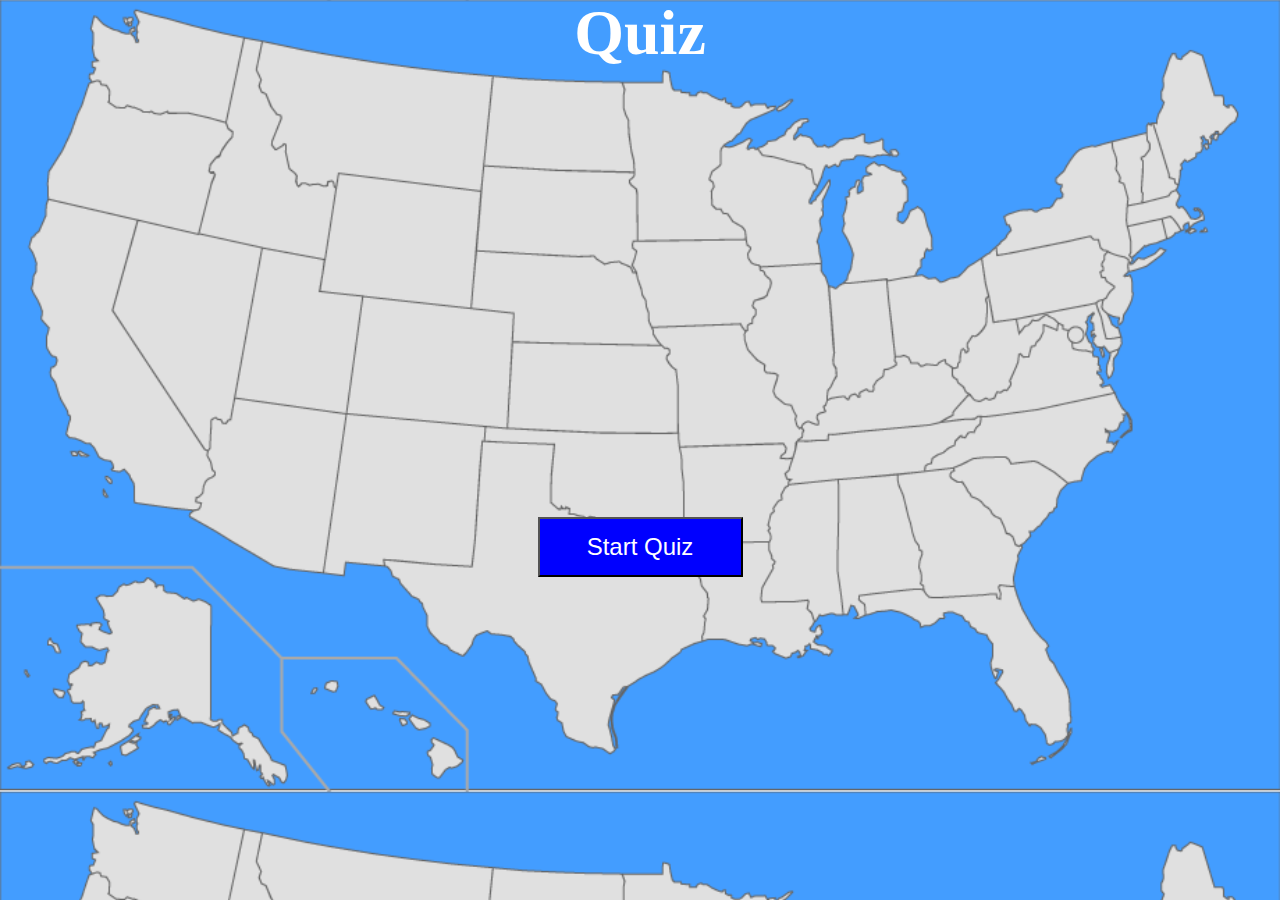
<file: index.html>
<!DOCTYPE html>
<html>
<head>
    <meta charset='utf-8'>
    <meta http-equiv='X-UA-Compatible' content='IE=edge'>
    <title>Page Title</title>
    <meta name='viewport' content='width=device-width, initial-scale=1'>
    <link rel='stylesheet' type='text/css' media='screen' href='test.css'>
</head>
<body id="body-box">
    <div id = "title-screen">
        <h1 id="title-header">Quiz</h1>
        <button id="start">Start Quiz</button>
    </div>
    <div id="question-box">
        <div id="question-title">
            <h1 id="question">Questions???</h1>
        </div>
        <div id="progress-bar">
            <div id="progression"><h1 id="progress-number"></h1></div>
        </div>
        <div id="answer-form">
            <label class="answer-box"><input type="radio" name="answer">Ans1</label><br>
            <label class="answer-box"><input type="radio" name="answer">Ans2</label><br>
            <label class="answer-box"><input type="radio" name="answer">Ans3</label><br>
            <label class="answer-box"><input type="radio" name="answer">Ans4</label><br>
        </div>
        <div id="buttons">
            <button id="previous"><<</button>
            <button id="next">>></button>
        </div>
    </div>
    <script src='test.js'></script>
</body>
</html>
</file>
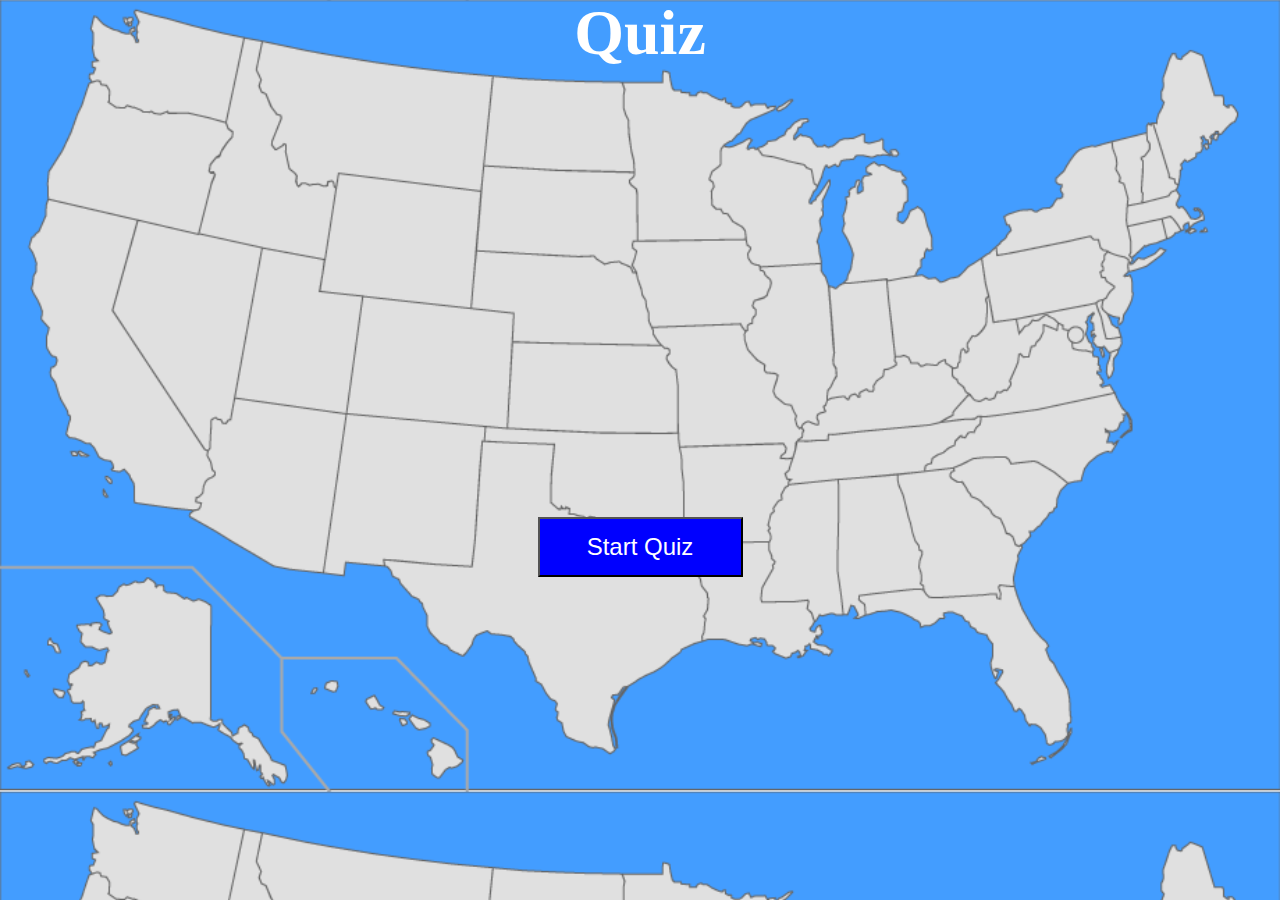
<file: main.html>
<!DOCTYPE html>
<html>
<head>
    <meta charset='utf-8'>
    <meta http-equiv='X-UA-Compatible' content='IE=edge'>
    <title>Page Title</title>
    <meta name='viewport' content='width=device-width, initial-scale=1'>
    <link rel='stylesheet' type='text/css' media='screen' href='test.css'>
</head>
<body id="body-box">
    <div id = "title-screen">
        <h1 id="title-header">Quiz</h1>
        <button id="start">Start Quiz</button>
    </div>
    <div id="question-box">
        <div id="question-title">
            <h1 id="question">Questions???</h1>
        </div>
        <div id="progress-bar">
            <div id="progression"><h1 id="progress-number"></h1></div>
        </div>
        <div id="answer-form">
            <label class="answer-box"><input type="radio" name="answer">Ans1</label><br>
            <label class="answer-box"><input type="radio" name="answer">Ans2</label><br>
            <label class="answer-box"><input type="radio" name="answer">Ans3</label><br>
            <label class="answer-box"><input type="radio" name="answer">Ans4</label><br>
        </div>
        <div id="buttons">
            <button id="previous"><<</button>
            <button id="next">>></button>
        </div>
    </div>
    <script src='test.js'></script>
</body>
</html>
</file>
<file: test.css>
#title-screen {
    text-align: center;
}
#title-header {
    color: white;
    font-size: 64px;
    margin-top: -12px;
    font-family: Cambria, Cochin, Georgia, Times, 'Times New Roman', serif;
    animation: fadeAnimation ease 3s;
    animation-iteration-count: 1;
    animation-fill-mode: forwards;
}
@keyframes fadeAnimation {
    0% {
        opacity: 0;
    }
    100% {
        opacity: 1;
    }
}
#start {
    margin-top: 32%;
    width: 205px;
    height: 60px;
    background-color: blue;
    color: white;
    font-size: 24px;
    transition: transform 0.5s;
}
#start:hover {
    transform: scale(1.5);
}
#body-box {
    background-image: url('a.jpg');
    background-size: cover;
}
#question-title {
    margin-top: -19.5px;
    background-color: white;
    border-radius: 5px;
}
#question {
    text-align: center;
}
#progress-bar {
    margin-top: -21px;
    width: 100%;
    background-color: #ddd;
    border-radius: 7px;
}
#progression {
    width: 25%;
    height: 30px;
    background-color: #4caf51;
    border-radius: 7px;
    transition: width 2s;
}
#progress-number {
    text-align: right;
    color: white;
}
#answer-form {
    margin-top: 10%;
}
.answer-box {
    background-color: white;
    width: 200%;
    height: 200px;
    padding-right: 1000px;
    line-height: 35px;
    font-family: 'lato';
    font-size: 25px;
    font-weight: 100;
    transition: 1s;
}
.answer-box:hover {
    background-color: blue;
}
#buttons {
    margin-top: 18%;
    text-align: center;
}
#previous, #next {
    width: 50px;
    height: 30px;
    font-size: 20px;
    color: white;
    transition: transform .2s;
}
#previous:hover {
    transform: scale(1.5);
}
#next:hover {
    transform: scale(1.5);
}
#previous {
    background-color: red;
}
#next {
    background-color: green;
}
</file>
